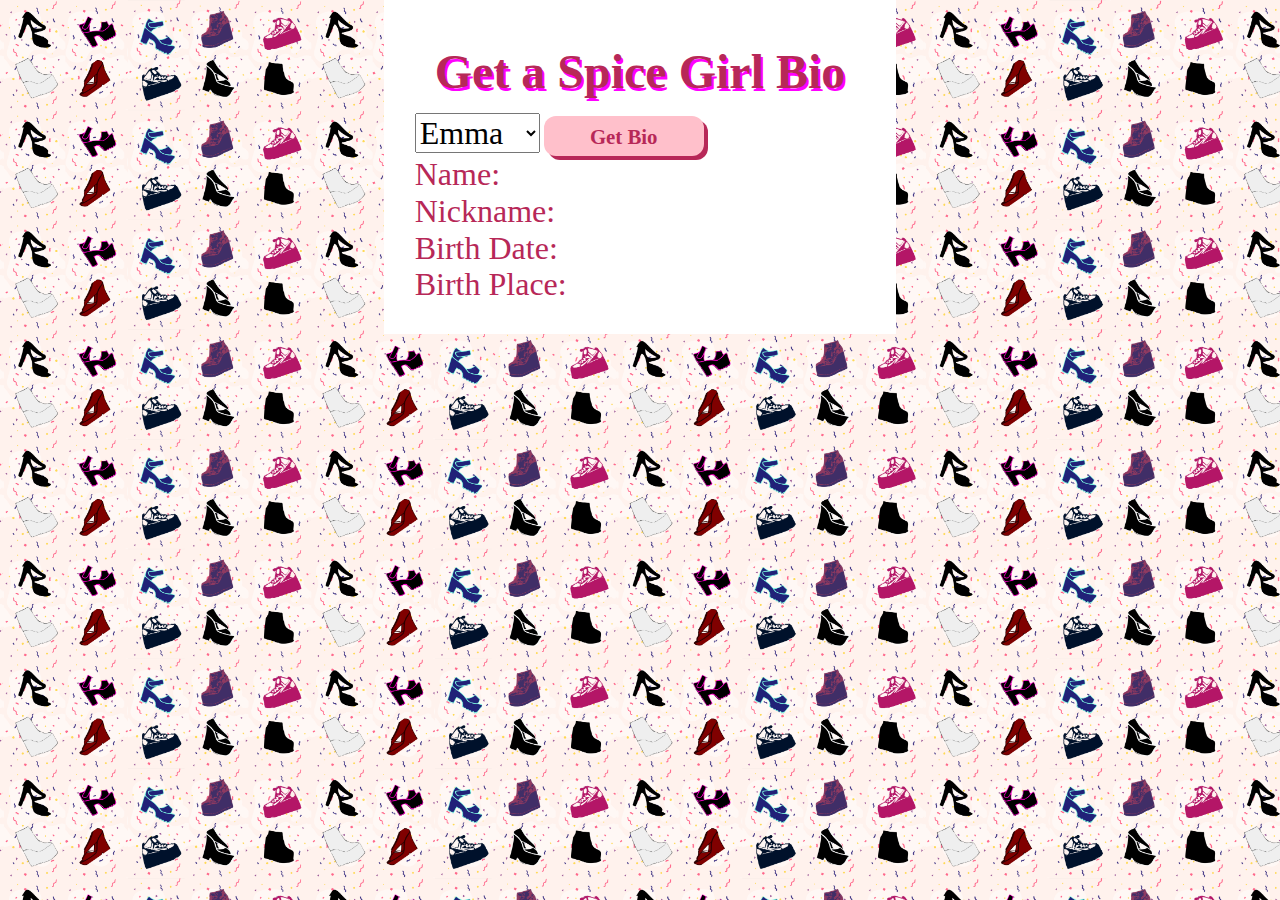
<file: mini-bios.html>
<!DOCTYPE html>
<html lang="en">
	<head>
		<meta charset="utf-8">
    	<meta name="description" content="This is where your description goes">
    	<meta name="keywords" content="one, two, three">
		<meta name="viewport" content="width=device-width, initial-scale=1.0">

		<title>SPICE GIRLS API DEMO</title>

		<!-- external CSS link -->
		<link rel="stylesheet" href="css/normalize.css">
		<link rel="stylesheet" href="css/style.css">
	</head>
	<body>
		<section>
			<h1>Get a Spice Girl Bio</h1>
			<select title="select-spicegirl" name="select1">
				<option value="Emma">Emma</option>
				<option value="Geri">Geri</option>
				<option value="Mel B">Mel B</option>
				<option value="Mel C">Mel C</option>
				<option value="Victoria">Victoria</option>
			  </select>
			<button type="button" id="btn1" name="button1">Get Bio</button>
	<article>
			<div class="one-line">
				<span class="one-line">Name: </span><h2 class="one-line"></h2>
			</div>
			<div>
				<span class="one-line">Nickname: </span><h3 class="one-line"></h3>
			</div>
			<div>
				<span class="one-line">Birth Date: </span><h4 class="one-line"></h4>
			</div>
			<div>
				<span class="one-line">Birth Place: </span><h5 class="one-line"></h5>
			</div>
		</article>
		</section>


		<script type="text/javascript" src="js/mini-bios.js"></script>
	</body>
</html>
</file>
<file: css/style.css>
/******************************************
/* CSS
/*******************************************/

/* Box Model Hack */
*{
  box-sizing: border-box;
  margin: 0 auto;
  max-width: 80vw;
}

/******************************************
/* LAYOUT
/*******************************************/
img{
  display: block;
  margin-top: 1%;
}

body{
  background-image: url(../images/spicegirls-shoes.png);
  background-repeat: repeat;
  background-size: 30%;
}

#main-section{
  width: 60%;
  margin: 0 auto;
}
section{
  background-color: white;
  width: 50%;
  padding: 3%;
  margin: 0 auto;
}

.rtn-line {
  margin: 3%;
  font-size: 1.5rem;
  display: block;

}
.menu-buttons{
 border-radius: 50%;
 height: 160px;
 width: 160px;
 margin: 3.5%;
 box-shadow: 1.1rem 1.1rem;
}
.menu-buttons, #btn1, #btn2, #btn3 {
  border: 2px solid rgb(183, 40, 88);
  background-color: rgb(255, 192, 203);
 color: rgb(183, 40, 88);
 font-size: 1.3rem;
 font-weight: 700;
}

#btn1, #btn2, #btn3 {
    width: 160px;
    height: 40px;
    padding: 2% 1%;
    text-decoration: none;
    cursor: pointer;
    border: none;
    border-radius: 12px; 
    box-shadow: 4px 4px rgb(183, 40, 88);
  }

h1, .apilink {
  font-size: 3rem;
  font-weight: 900;
  color: rgb(183, 40, 88);
  text-shadow: 2px 3px magenta;
  text-align: center;
  margin: 3%;
}

p{
  font-size: 1.5rem;
  font-weight: 500;
  margin-top: 5%;
}

p, .menu-buttons{
  font-family: Cambria, Georgia, serif;
}

.apilink{
  margin: 7% 28%;
}

select, option{
  height: fit-content;
  font-size: 2rem;
}
span, h2, h3, h4, h5{
  font-size: 2rem;
}

span{
  color: rgb(183, 40, 88);
}

#track-video{
  text-anchor: start;
  width: 20%;
  margin-right: 80%;
}

.one-line{
  /* border: 4px solid red; */
  display: inline-block;
}

/******************************************
/* ADDITIONAL STYLES
/*******************************************/
@media all and (max-width: 1000px) {

  body{
    background-size: 50%;
  }

  #main-section{
    width: 80%;
  }
  
  img{
    max-width: 80%;
  }
  section{
    width: 100vw
  }
  #track-video{
    font-size: 1rem;
  }
  h1, .apilink{
    font-size: 2rem;
  }
  .apilink {
    margin-left: 40%;
  }
  .menu-buttons{
    height: 80px;
    margin: 3%;
  }

}

@media all and (max-width: 650px) {

  body{
    background-size: 50%;
  }

  .apilink {
    margin-left: 25%;
  }
  .menu-buttons{
    height: 80px;
    margin-left: 25%;
  }
}
@media all and (max-width: 418px) {
  .apilink {
    margin-left: 18%;
  }
}
@media all and (max-width: 364px) {
  .apilink {
    margin-left: 13%;
  }
  .menu-buttons{
    height: 80px;
    margin-left: 12%;
  }
  @media all and (max-width: 300px){
    body{
      margin-right: 0;
      max-width: min-content;
    }
  }

}
</file>
